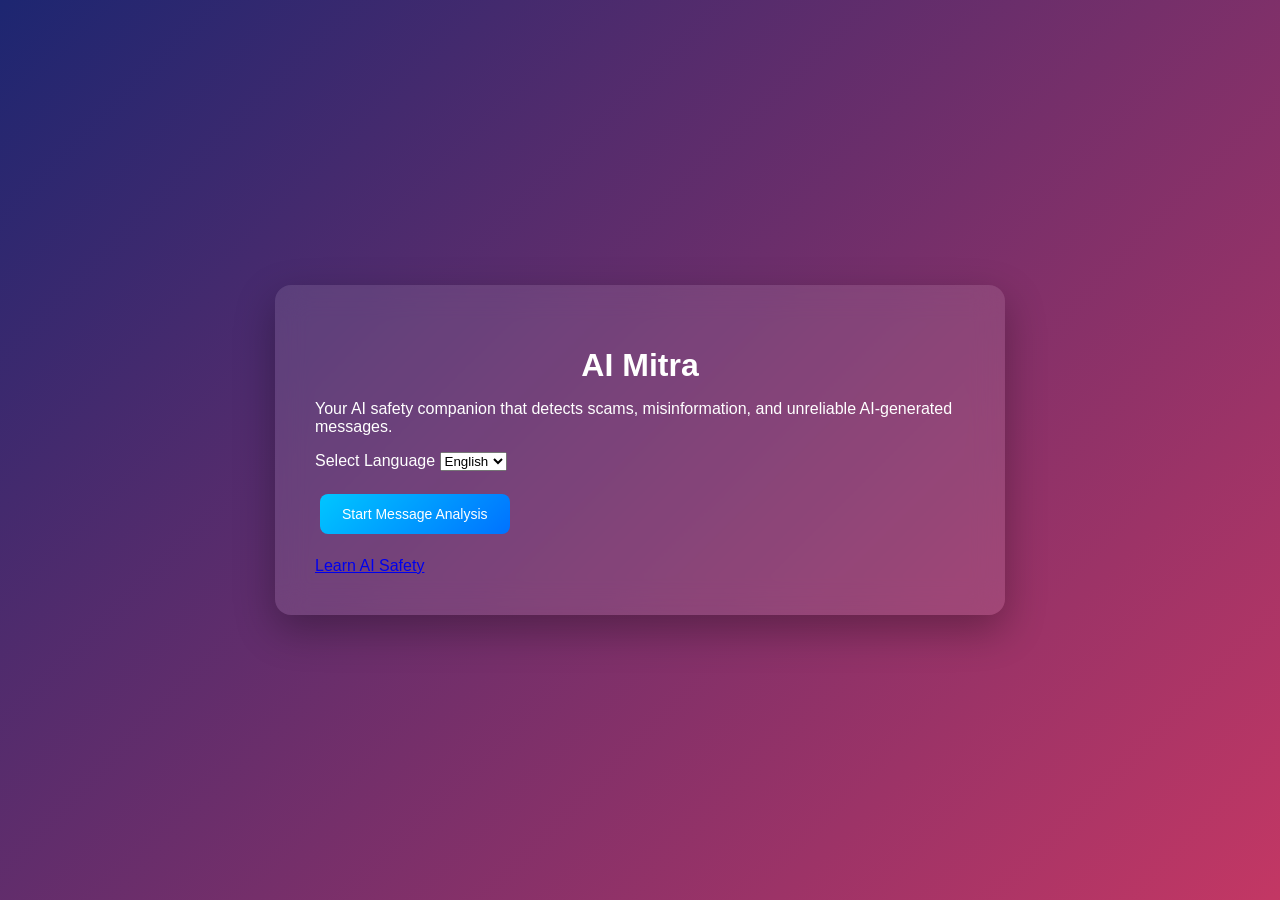
<file: ai-mitra/frontend/index_backup.html>
<!DOCTYPE html>
<html>
<head>
<title>AI Mitra</title>
<link rel="stylesheet" href="css/style.css">
</head>

<body>

<div class="container">

<h1>AI Mitra</h1>

<p>
Your AI safety companion that detects scams,
misinformation, and unreliable AI-generated messages.
</p>

<label>Select Language</label>

<select id="language">
<option value="en-US">English</option>
<option value="hi-IN">Hindi</option>
<option value="mr-IN">Marathi</option>
</select>

<br><br>

<button onclick="startAnalysis()">
Start Message Analysis
</button>

<br><br>

<a href="course.html">Learn AI Safety</a>

</div>

<script src="js/main.js"></script>

</body>
</html>
</file>
<file: ai-mitra/frontend/css/style.css>
/* Background */

body{
font-family: 'Segoe UI', sans-serif;
margin:0;
padding:0;
height:100vh;

background: linear-gradient(135deg,#1d2671,#c33764);

display:flex;
justify-content:center;
align-items:center;
}

/* Main Container */

.container{

width:650px;
padding:40px;

background:rgba(255,255,255,0.1);
backdrop-filter:blur(15px);

border-radius:16px;

box-shadow:0 15px 40px rgba(0,0,0,0.3);

color:white;

}

/* Title */

h1{
text-align:center;
font-size:32px;
margin-bottom:5px;
}

.subtitle{
text-align:center;
opacity:0.8;
margin-bottom:30px;
}

/* Text Input */

textarea{

width:100%;
height:120px;

padding:14px;

border:none;
border-radius:8px;

font-size:15px;

outline:none;

background:rgba(255,255,255,0.9);

color:#333;

}

/* Buttons */

.buttons{
margin-top:20px;
text-align:center;
}

button{

background:linear-gradient(135deg,#00c6ff,#0072ff);

border:none;

padding:12px 22px;

margin:5px;

border-radius:8px;

color:white;

font-size:14px;

cursor:pointer;

transition:all 0.3s ease;

}

button:hover{

transform:translateY(-2px);

box-shadow:0 8px 20px rgba(0,0,0,0.2);

}

/* Result Card */

.result-card{

margin-top:30px;

background:rgba(255,255,255,0.15);

padding:20px;

border-radius:10px;

font-size:15px;

}

/* Trust Meter */

.trust-bar{

width:100%;

height:12px;

background:rgba(255,255,255,0.2);

border-radius:10px;

margin-top:8px;

overflow:hidden;

}

#trustFill{

height:100%;

width:0%;

background:linear-gradient(90deg,#00ff87,#60efff);

border-radius:10px;

transition:width 0.8s ease;

}

/* Result Colors */

#fraud{
font-weight:bold;
}

#risk{
font-weight:bold;
}

#trust{
font-weight:bold;
}

/* Footer */

footer{

text-align:center;

margin-top:20px;

opacity:0.7;

font-size:12px;

}
</file>
